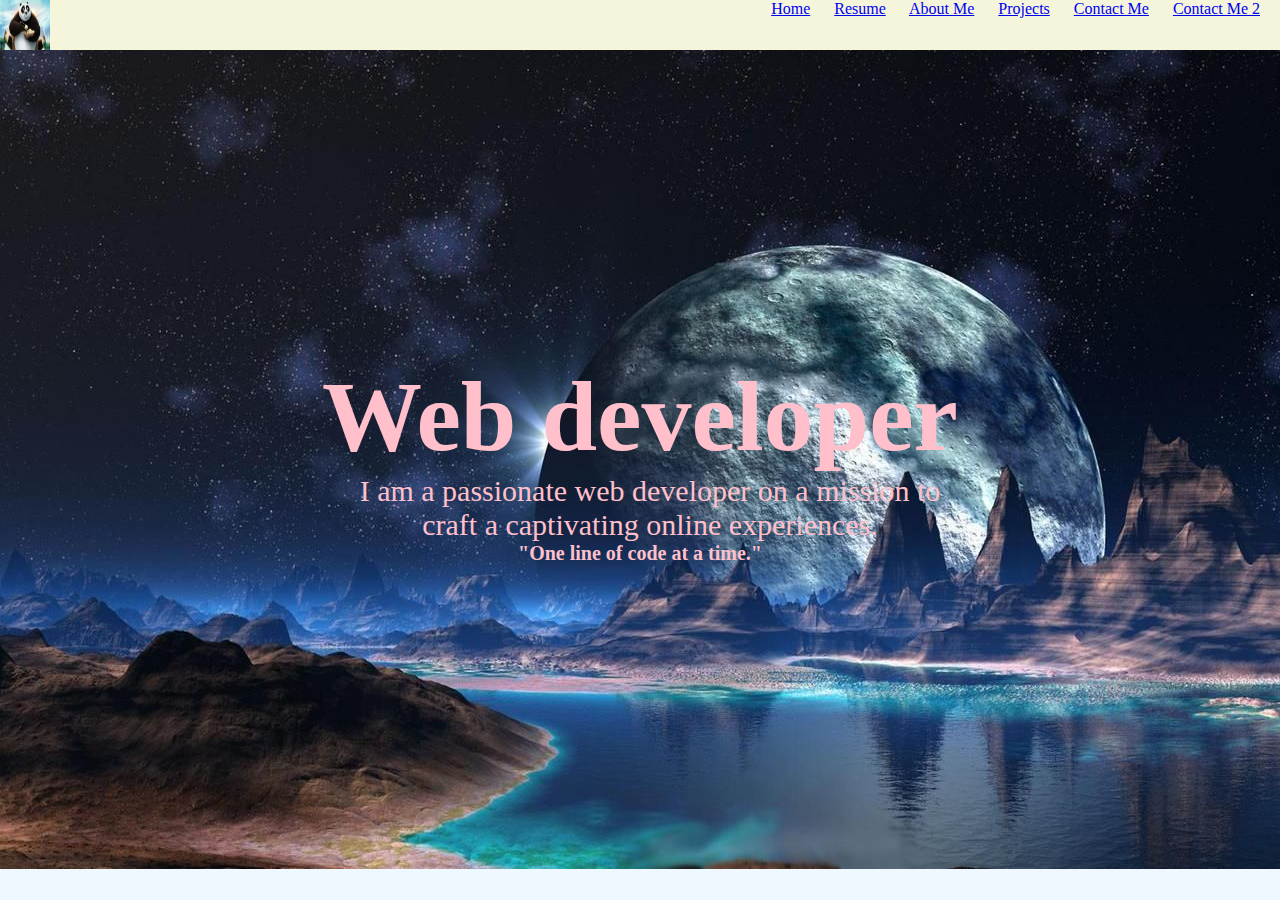
<file: index.html>
<!DOCTYPE html>
<html lang="en">
  <head>
    <meta charset="UTF-8" />
    <meta name="viewport" content="width=device-width, initial-scale=1.0" />
    <link rel="stylesheet" href="style.css" />
    <script src="javascript.js"></script>
    <title>Quiryat Zavala Website</title>
  </head>
  <body>
    <div class="toolbar">
      <img src="kung fu panda.jpg" alt="Panda" width="50px" height="50px" />
      <div class="name">
        <a href="index.html">Home</a>
        <a href="resume.html">Resume</a>
        <a href="abooutme.html">About Me</a>
        <a href="Projects.html">Projects</a>
        <a href="https://calendly.com/qzavala2014"> Contact Me</a>
        <a href="ContactMe2.html">Contact Me 2</a>
      </div>
    </div>
    <div class="container">
    <img src="homr.jpeg" alt="cool background" />
    <section id="About">
     
      <center>
        <h2 style="font-size: 100px;color: pink;">Web developer</h2>

        <p style="font-size: 30px;">
          I am a passionate web developer on a mission to craft a captivating
          online experiences.
        </p>
        <h4 style="font-size: 20px;color: pink;">"One line of code at a time."</h4>
      </center>
    </section>
  </div>
  </body>
</html>
</file>
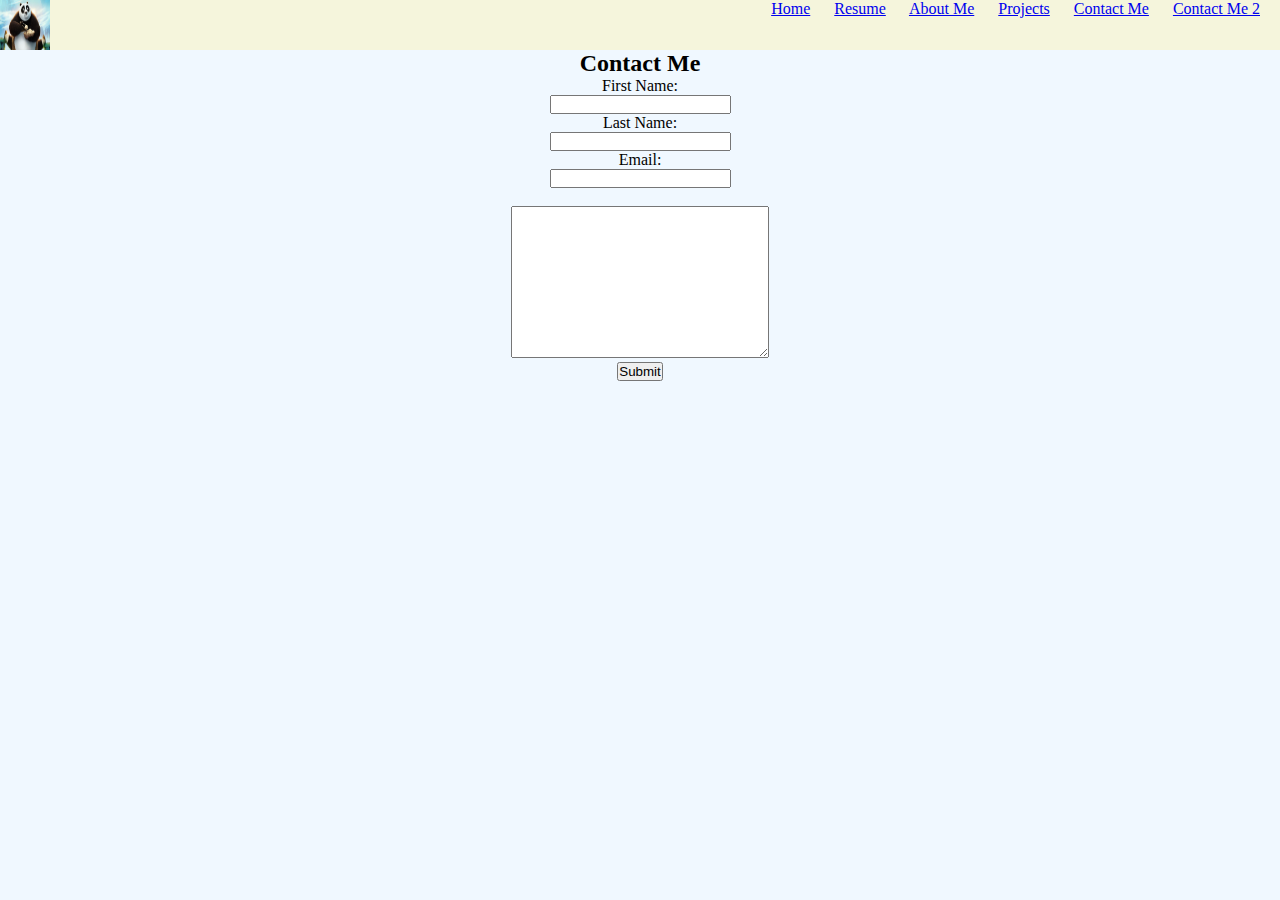
<file: ContactMe2.html>
<!DOCTYPE html>
<html lang="en">
<head>
    <meta charset="UTF-8">
    <meta name="viewport" content="width=device-width, initial-scale=1.0">
    <link rel="stylesheet" href="style.css" />
    <script src="javascript.js"></script>
    <title>Contact Me!</title>

</head>
<body>
    <div class="toolbar">
        <img src="kung fu panda.jpg" alt="Panda" width="50px" height="50px"> 
        <div class="name">
        <a href="index.html">Home</a>
        <a href="resume.html">Resume</a>
        <a href="abooutme.html">About Me</a>
        <a href="Projects.html">Projects</a>
        <a href="https://calendly.com/qzavala2014"> Contact Me</a>
        <a href="ContactMe2.html">Contact Me 2</a>
        
        </div>
    </div>
    <section>
        <article>
          <center>
            <h2>Contact Me</h2>
          </center>
          <center>
            <form action="formsubmitted.html" method="GET">
              <label for="fName"> First Name:</label><br />
              <input type="text" id="fName" name="fName" /> <br />
  
              <label for="lName"> Last Name:</label><br />
              <input type="text" id="lName" name="lName" /> <br />
  
              <label for="Email">Email:</label> <br />
              <input type="text" id="Email" name="Email" /><br />
              <br />

              <textarea name="message" rows="10" cols="30">
                
                </textarea> <br />
           


  
              <input type="Submit" value="Submit" />
            </form>
          </center>
        </article>
      </section>
</body>
</html>
</file>
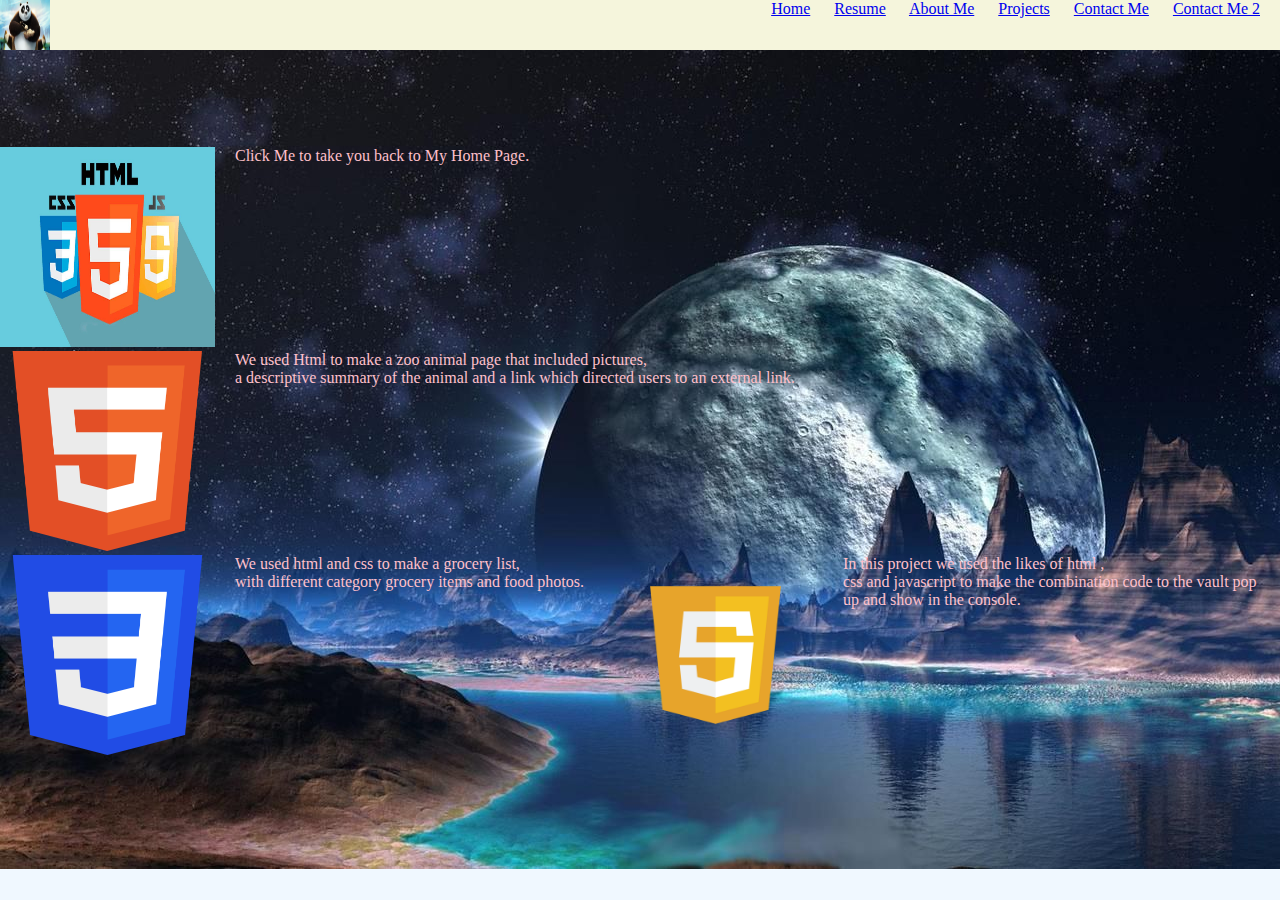
<file: Projects.html>
<!DOCTYPE html>
<html lang="en">
  <head>
    <meta charset="UTF-8" />
    <meta name="viewport" content="width=\, initial-scale=1.0" />
    <link rel="stylesheet" href="style.css" />
    <script src="javascript.js"></script>
    <title>Document</title>
  </head>
  <body>
    <div class="toolbar">
      <img src="kung fu panda.jpg" alt="Panda" width="50px" height="50px" />
      <div class="name">
        <a href="index.html">Home</a>
        <a href="resume.html">Resume</a>
        <a href="abooutme.html">About Me</a>
        <a href="Projects.html">Projects</a>
        <a href="https://calendly.com/qzavala2014"> Contact Me</a>
        <a href="ContactMe2.html">Contact Me 2</a>
      </div>
    </div>
    <img class="coolbackground" src="homr.jpeg">
<center>
    <h1>Things I've built</h1>
  </center>
  
    <a href="index.html">
      <div id="projects">
        <img src="wp7420966.jpg" width="215px" height="200px" />
        <p>Click Me to take you back to My Home Page.</p>
      </div>
    </a>
    <a
      href="https://github.com/qzavala/Coursework/blob/main/block05/zooproblem.html"
    >
      <div id="projects">
        <img src="html maestro.png" width="215px" height="200px" />
        <p>
         We used Html to make a zoo animal page that included pictures,<br>a descriptive summary of the animal and a link which directed users to an external link.
        </p>
      </div>
    </a>
    <a href="https://github.com/qzavala/Coursework/tree/main/block06">
      <div id="projects">
        <img src="css sniper.png" width="215px" height="200px" />
        <p>
          We used html and css to make a grocery list, <br>with different category grocery items and food photos.
        </p>
      </div>
    </a>

    <a href="https://github.com/qzavala/Coursework/tree/main/block07">
      <div id="projects">
        <img src="javista.webp" width="215px" height="200px" />
        <p>
          In this project we used the likes of html ,<br> css and javascript to make the combination code to the vault pop<br> up and show in the console.
          
        </p>
      </div>
    </a>
  </body>
</html>
</file>
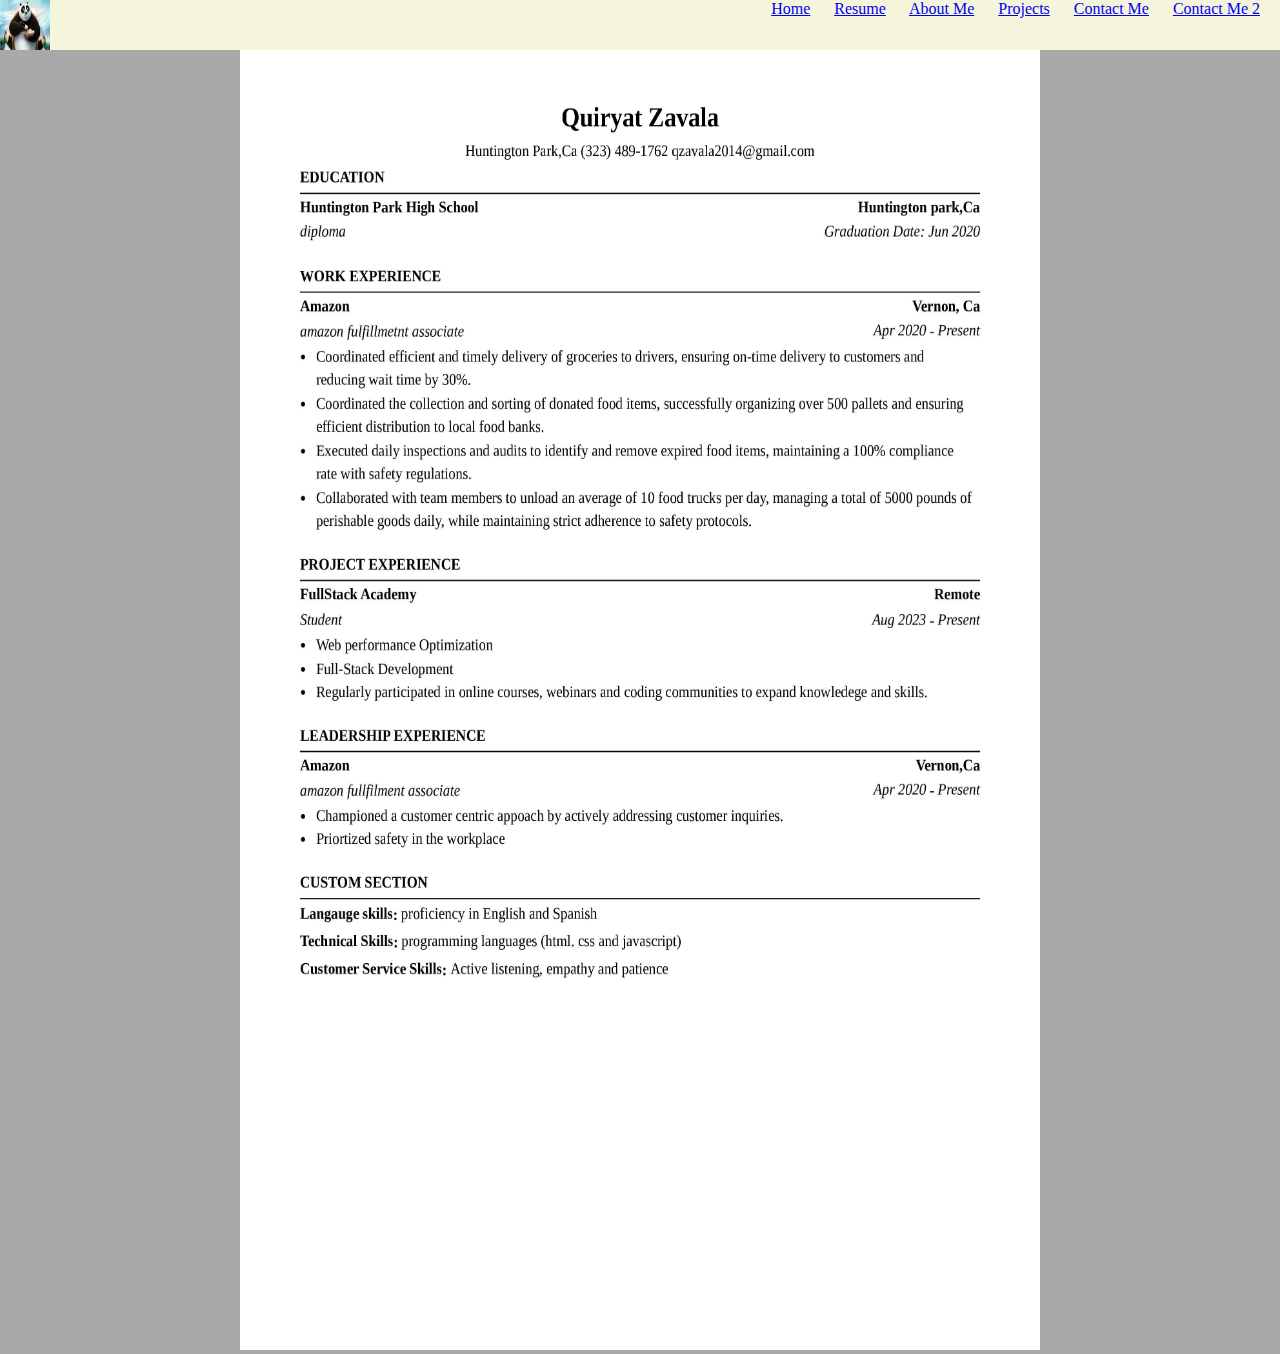
<file: resume.html>
<!DOCTYPE html>
<html lang="en">
<head>
    <meta charset="UTF-8">
    <meta name="viewport" content="width=device-width, initial-scale=1.0">
    <link rel="stylesheet" href="style.css" />
    <script src="javascript.js"></script>
    <title>Projects</title>
</head>
<body>
    <div class="RESUMEBACKGROUND">
   
    <div class="toolbar">
        <img src="kung fu panda.jpg" alt="Panda" width="50px" height="50px"> 
        <div class="name">
        <a href="index.html">Home</a>
        <a href="resume.html">Resume</a>
        <a href="abooutme.html">About Me</a>
        <a href="Projects.html">Projects</a>
        <a href="https://calendly.com/qzavala2014"> Contact Me</a>
        <a href="ContactMe2.html">Contact Me 2</a>
        
        </div>
    </div>
    
    <center>
    <img  src="Rezume.jpg" width="800px" height="1300px">
</center>
</div>

    
</body>
</html>
</file>
<file: style.css>
* {
  margin: 0;
  padding: 0;
}
.toolbar {
  display: flex;
  background-color: beige;
  justify-content: space-between;
  gap: 10px;
}
body {
  background-color: aliceblue;
}
a {
  padding-right: 20px;
}

p {
  padding-left: 20px;
  color: pink;
  z-index: 1;

}

embed {
  display: inline-block;
}
img {
  z-index: 1;
  
}
h2 {
  position: relative;
  z-index: -1;
}
.container {
  position: relative;
}
#About {
  position: absolute;
  
  top: 50%;
  left: 50%;
  transform: translate(-50%, -50%);
}
.RESUMEBACKGROUND {
  background-color: darkgray;
}
#projects  {
  display: inline-flex;
 justify-content: space-around;

}
h1{
    padding-top: 30px;
    padding-bottom: 30px;
}
.coolbackground{
    position: absolute;
}
</file>
